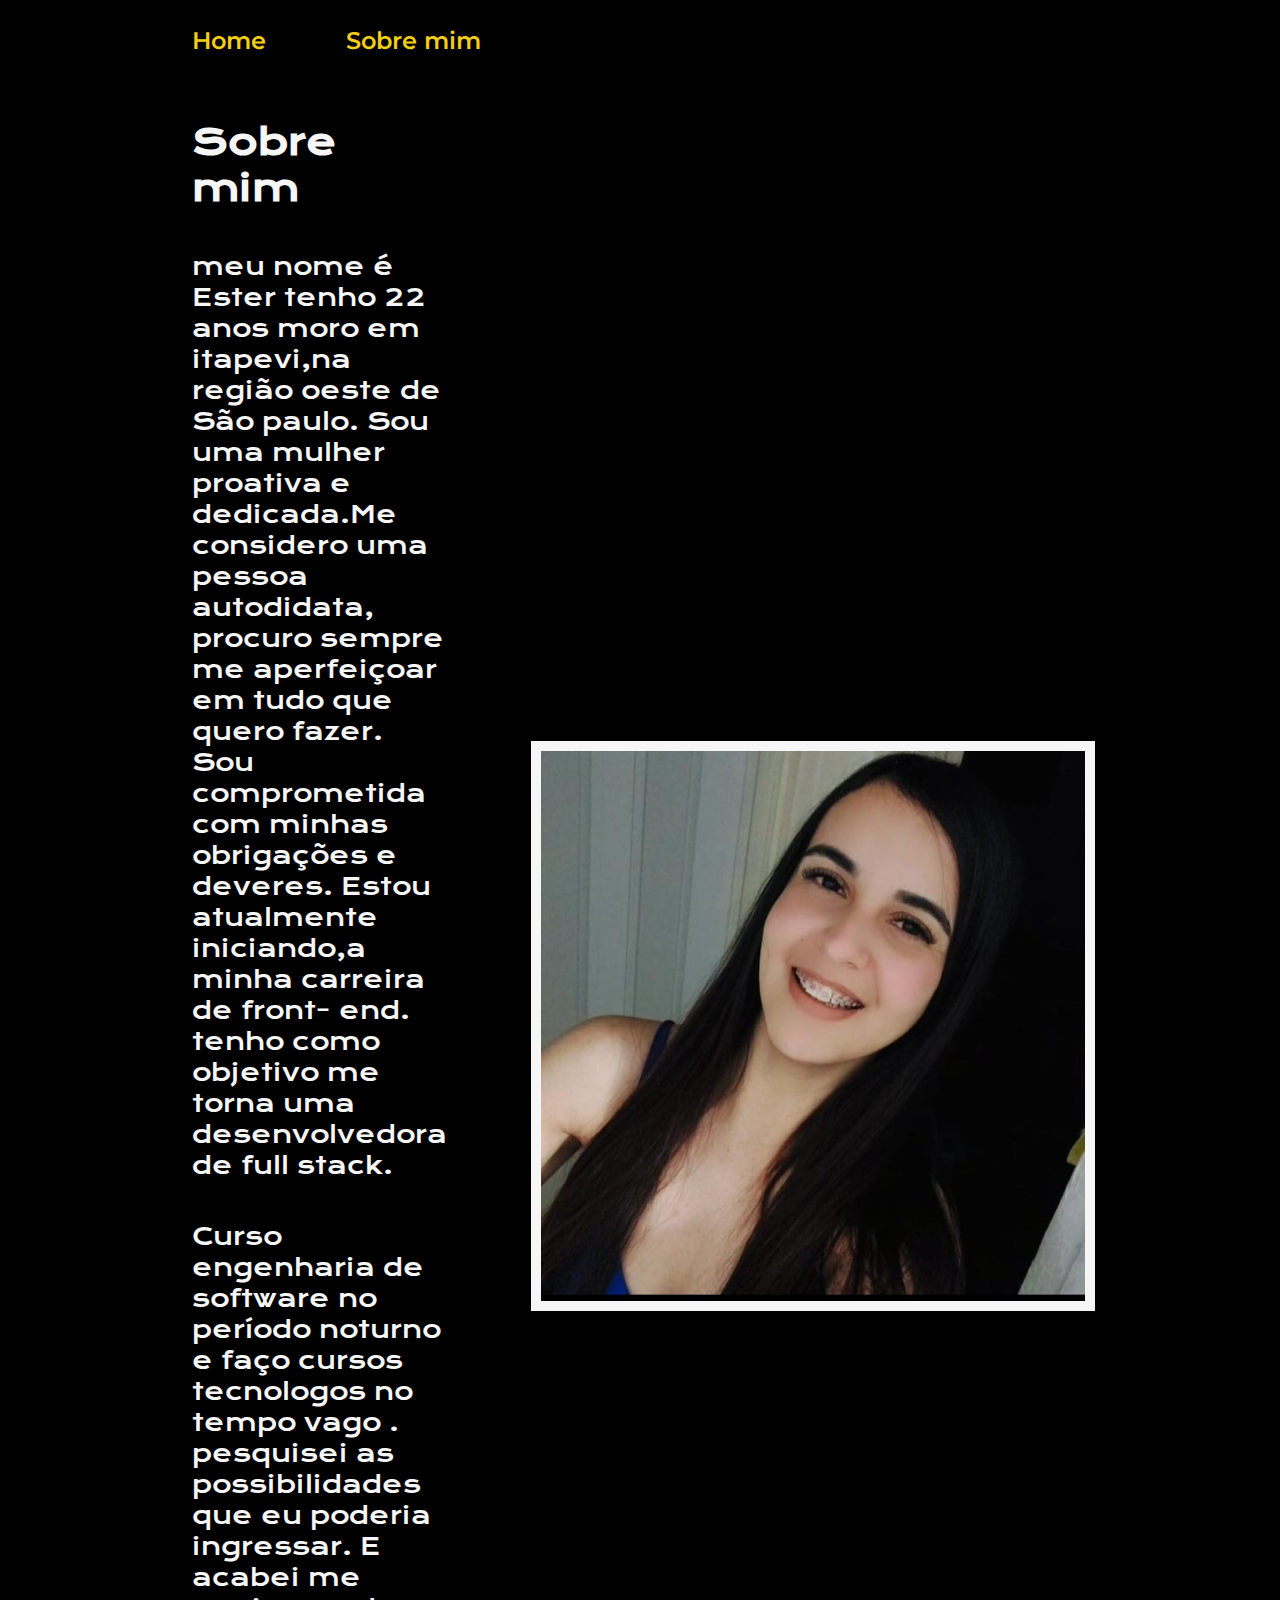
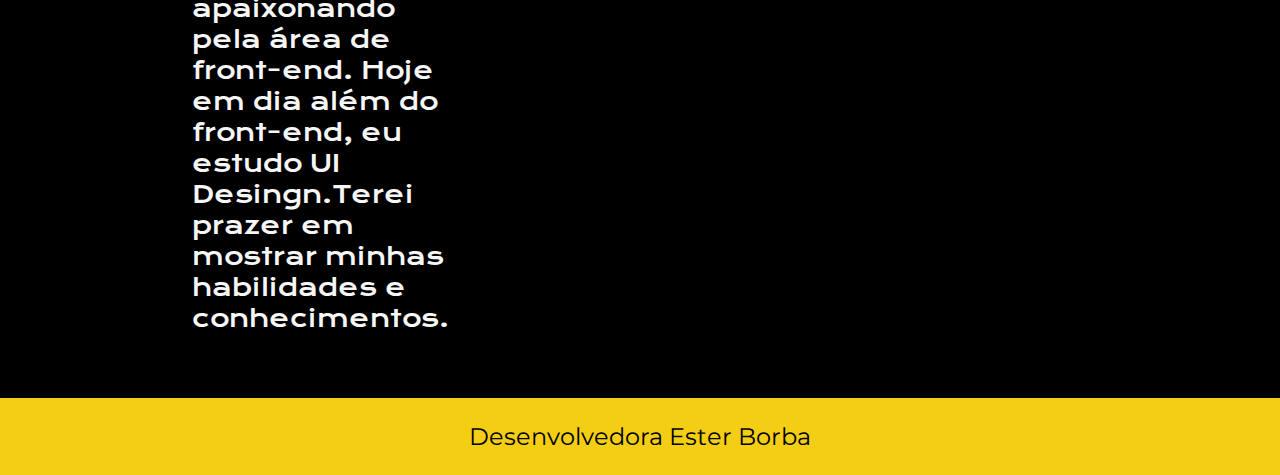
<file: about.html>
<!DOCTYPE html>
<html lang="pt-br">
<head>
    <meta charset="UTF-8">
    <meta http-equiv="X-UA-Compatible" content="IE=edge">
    <meta name="viewport" content="width=device-width, initial-scale=1.0">
    <title> Sobre mim </title>
    <link rel="stylesheet" href="./style/style.css">
</head>
<body>
    <header class="cabecalho" >
        <nav class="cabecalho__menu">
        <a class="cabecalho__menu__link" href="index.html"> Home </a>
        <a class="cabecalho__menu__link" href="about.html"> Sobre mim</a>
    </nav>
</header>
    <main class="apresentacao">
        <section class="apresentacao__conteudo"  >
            <h1 class="apresentacao__conteudo__titulo"> Sobre mim </h1>
            <p class="apresentacao__conteudo__texto">
                 meu nome é Ester tenho 22 anos moro em itapevi,na região oeste de São paulo.
                Sou uma mulher proativa e dedicada.Me considero uma pessoa autodidata,
                 procuro sempre me aperfeiçoar em tudo que quero fazer.
                 Sou comprometida com minhas obrigações e deveres. Estou atualmente iniciando,a minha carreira de front- end.
                  tenho como objetivo me torna uma desenvolvedora de full stack.  </p>
            <p class="apresentacao__conteudo__texto"> Curso engenharia de software no período noturno e faço cursos tecnologos
                 no tempo vago . pesquisei as possibilidades que eu poderia ingressar. E acabei me apaixonando pela área de front-end. Hoje em dia além do front-end, 
                eu estudo UI Desingn.Terei prazer em mostrar minhas habilidades e conhecimentos. </p>

        </section>
        <img  class=" apresentacao__ imagem "   src="./assets/FotoEster.jpg" height= "550px" whit="488px" alt=" foto de Ester" border=" 10px" >
    </main>
    <footer class="rodape">
        <p> Desenvolvedora Ester Borba </p>
        </footer> 
</body>
</html>
</file>
<file: style/style.css>
@import url('https://fonts.googleapis.com/css2?family=Krona+One&family=Montserrat:wght@400;600&display=swap');

:root{
    
--cor-primaria: #000000;
--cor-segundaria: #f6f6f6;
--cor-terciaria: #F4CE14;
--cor-hover: #272727;
--cor-subtitulo: #A0E9FF;

--font-primaria:'Krona One', sans-serif;
--font-segundaria: 'Montserrat', sans-serif;
}


*{
margin:0;
padding: 0;
}

Body {

/* height: 100vh ; */
box-sizing: border-box ;
background-color: var(--cor-primaria);
color: var(--cor-segundaria);

}

.cabecalho__menu{
    display:flex;
    gap: 80px;
}

.cabecalho {

    padding: 2% 0% 0% 15%;
}

 .cabecalho__menu__link {

        font-family: var(--font-segundaria);
        font-size: 1.5rem;
        font-weight: 600;
        color: var(--cor-terciaria);
        text-decoration: none;

    }
    
.apresentacao {
    padding: 5% 15%;
    display: flex;
    align-items: center;
    justify-content: space-between;
    gap: 82px;
}

.apresentacao__conteudo {
    width: 50%;
    display: flex;
    flex-direction: column;
    gap: 40px;
}
.apresentacao__conteudo__titulo {
    font-size: 2.25rem;
    font-family: var(--font-primaria);

}

.titulo-destaque{
    color:var(--cor-terciaria);
    }
.apresentacao__conteudo__texto{
    font-size: 1.5rem;
    font-family: var(--font-primaria);
}
.apresentacao__links{
    display: flex;
    flex-direction: column;
    justify-content: space-between;
    align-items: center;
    gap: 32px;

}
.apresentacao__link__navegacao{
    /* background-color: #22d4fd; */
    display: flex;
    justify-content: center;
    gap: 16px;
    border: 2px solid var(--cor-terciaria);
    width: 50%;
    text-align: center;
    border-radius: 8px;
    font-weight: 600;
    font-size: 1.5rem;
    padding: 21.5px 0;
    text-decoration: none;
    color: var(--cor-segundaria);
    font-family: var(--font-segundaria);
}
.apresentacao__link__subtitulo {
    
    font-family: var(--font-primaria);
    font-weight: 400;
    font-size: 1.5rem;
    color: var(--cor-subtitulo);
}

.apresentacao__link__navegacao:hover{
    background-color:var(--cor-hover);
} 

.apresentacao__imagem{

width: 50% ;




}


.rodape{
    padding: 24px;
    color: var(--cor-primaria);
    background-color: var(--cor-terciaria);
    text-align: center;
    font-family: var(--font-segundaria);
    font-size: 1.5rem;
    font-weight: 400;

}

@media (max-width:1200px){

.cabecalho{

padding: 10%;

}
.cabecalho__menu{

justify-content: center;

}

.apresentacao{

flex-direction: column-reverse;

}
.apresentacao__conteudo{

width: auto;


}
</file>
